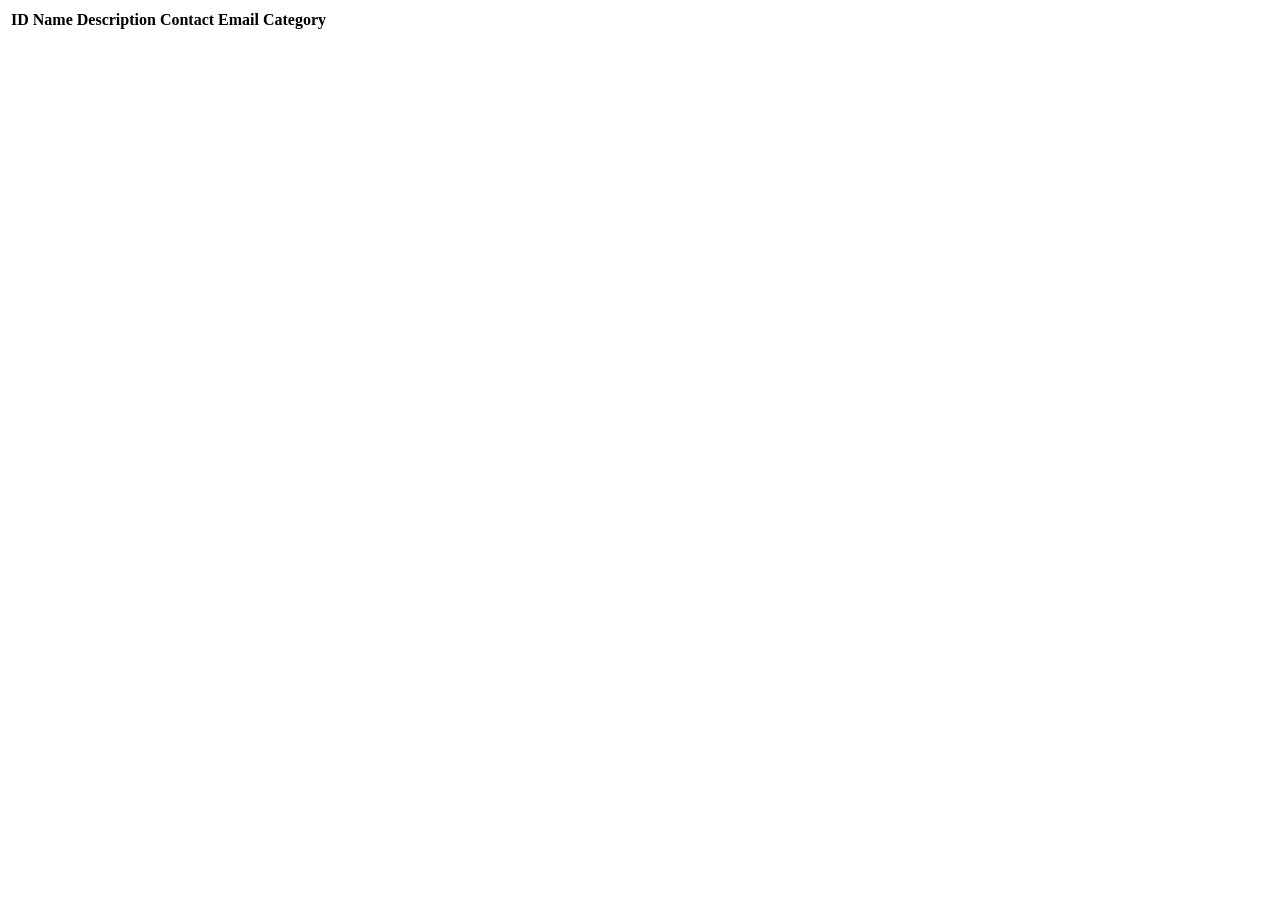
<file: hello-spring/src/main/resources/templates/events/index.html>
<!DOCTYPE html>
<html lang="en" xmlns:th="http://www.thymeleaf.org/">
<head th:replace="fragments :: head"></head>
<body class="container">

<header th:replace="fragments :: header"></header>

<table class="table table-striped">
    <thead>
    <tr>
        <th>ID</th>
        <th>Name</th>
        <th>Description</th>
        <th>Contact Email</th>
        <th>Category</th>
    </tr>
    </thead>
    <tr th:each="event : ${events}">
        <td th:text="${event.id}"></td>
        <td th:text="${event.name}"></td>
        <td th:text="${event.description}"></td>
        <td th:text="${event.contactEmail}"></td>
        <td th:text="${event.eventCategory.name}"></td>
    </tr>
</table>

</body>
</html>
</file>
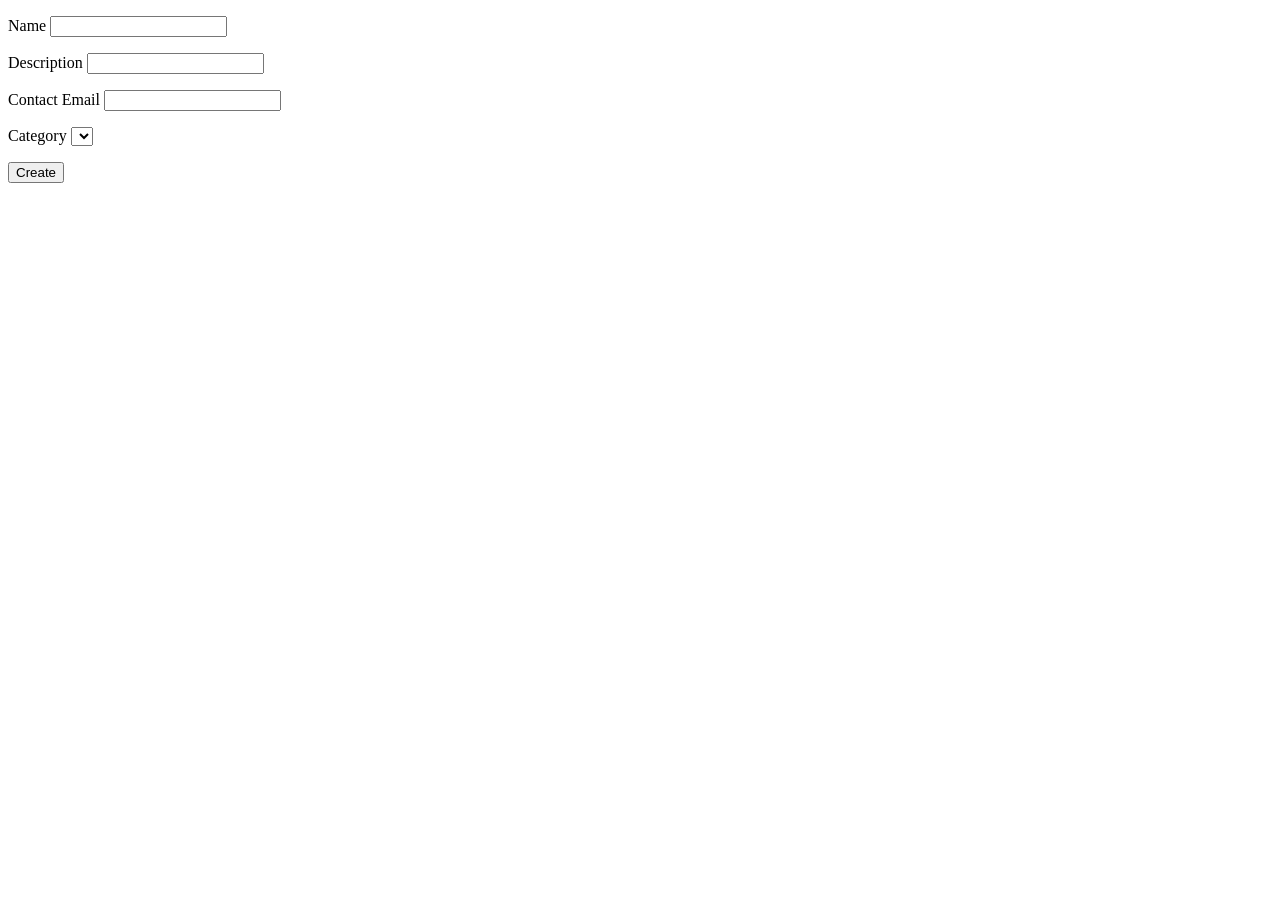
<file: hello-spring/src/main/resources/templates/events/create.html>
<!DOCTYPE html>
<html lang="en" xmlns:th="http://www.thymeleaf.org/">
<head th:replace="fragments :: head"></head>
<body class="container">

<header th:replace="fragments :: header"></header>

<p th:text="${errorMsg}" style="color:red;"></p>

<form method="post">
    <div class="form-group">
        <label>Name
            <input th:field="${event.name}" class="form-control">
        </label>
        <p class="error" th:errors="${event.name}"></p>
    </div>
    <div class="form-group">
        <label>Description
            <input th:field="${event.description}" class="form-control">
        </label>
        <p class="error" th:errors="${event.description}"></p>
    </div>
    <div class="form-group">
        <label>Contact Email
            <input th:field="${event.contactEmail}" class="form-control">
        </label>
        <p class="error" th:errors="${event.contactEmail}"></p>
    </div>
    <div class="form-group">
        <label>Category
            <select th:field="${event.eventCategory}">
                <option th:each="eventCategory : ${categories}"
                        th:value="${eventCategory.id}"
                        th:text="${eventCategory.name}"
                ></option>
            </select>
            <p class="error" th:errors="${event.eventCategory}"></p>
        </label>
    </div>
    <div class="form-group">
        <input type="submit" value="Create" class="btn btn-success">
    </div>
</form>

</body>
</html>
</file>
